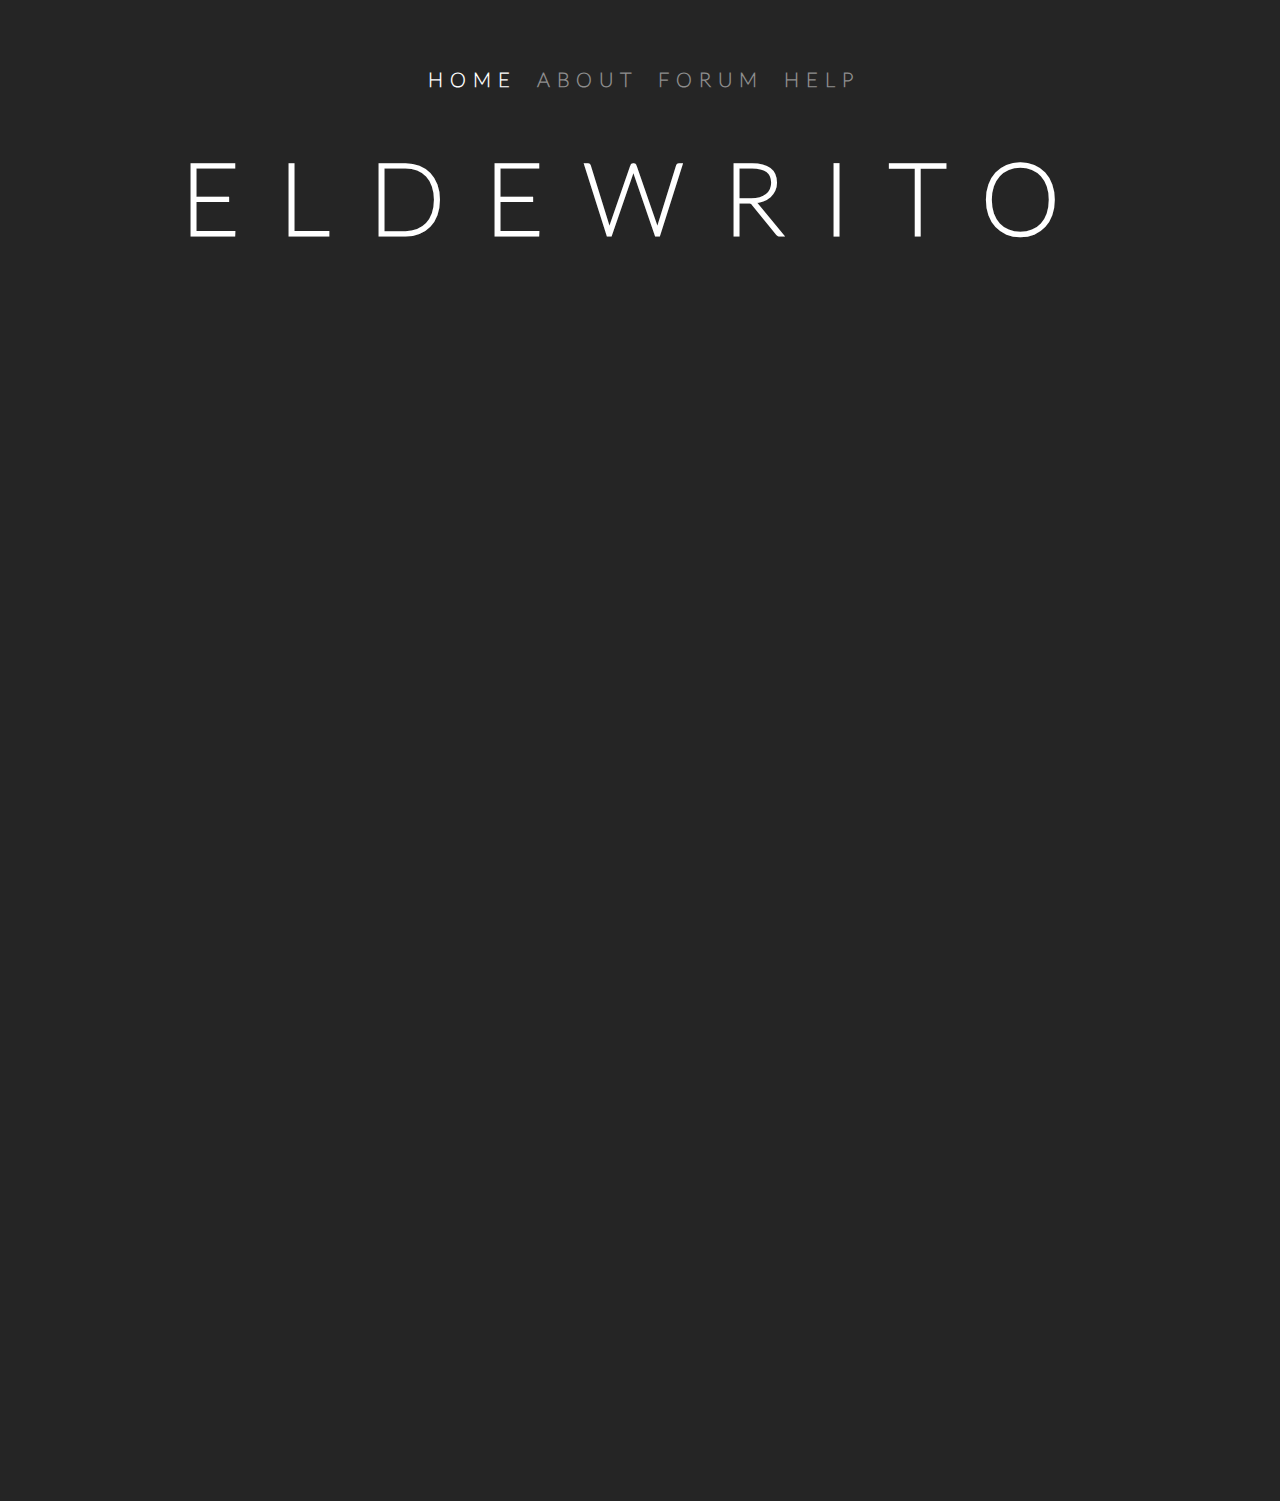
<file: index.html>
﻿<!DOCTYPE html>
<html class=" js flexbox flexboxlegacy rgba multiplebgs backgroundsize borderradius boxshadow textshadow opacity cssgradients csstransforms csstransforms3d csstransitions generatedcontent svg inlinesvg"
      dir="ltr" lang="en-US" style=""><!--<![endif]-->
<head>
    <meta http-equiv="Content-Type" content="text/html; charset=UTF-8">
    <meta charset="utf-8">
    <!--[if IE]>
    <meta http-equiv="X-UA-Compatible" content="IE=edge"> <![endif]-->
    <title>ElDewrito</title>
    <!-- Set the viewport width to device width for mobile -->
    <meta name="viewport" content="width=device-width, initial-scale=1, maximum-scale=1">
    <meta name="author" content="FishPhd">
    <link href="./stylesheets/reset.css" rel="stylesheet" type="text/css" media="screen">
    <link href="./stylesheets/styles.css" rel="stylesheet" type="text/css" media="screen">
    <link href="./stylesheets/flexslider.css" rel="stylesheet" type="text/css" media="screen">
    <link href="./stylesheets/jquery.fancybox.css" rel="stylesheet" type="text/css" media="screen">
    <!--[if gt IE 8]><!-->
    <link href="./stylesheets/retina-responsive.css" rel="stylesheet" type="text/css" media="screen">
    <link rel="shortcut icon" type="image/ico" href="images/favicon.ico"/>
</head>
<body>
<!-- Preloader -->
<div id="preloader">
    <div class="canvas-holder">
        <canvas id="preloaderCanvas"></canvas>
    </div>
    <div id="status">
        <div class="parent">
            <div class="child">
                <p class="small">loading</p>
            </div>
        </div>
    </div>
</div>
<div id="wrap">
    <header class="clearfix" style="padding-bottom: 0px; padding-top: 40px;">
        <div class="container">
            <!--
          <div class="logo-wrapper">
            <h1 id="logo"><a href="index.html">ElDewrito</a></h1>
            <div class="tagline"><span> <br>
              model.</span></div>
          </div>
            -->
            <div id="menu-button">
                <div class="centralizer">
                    <div class="cursor"><span class="hide">Menu</span>

                        <div id="nav-button"><span class="nav-bar"></span> <span class="nav-bar"></span> <span
                                class="nav-bar"></span></div>
                        <div id="menu-close-button">x</div>
                    </div>
                </div>
            </div>
            <!-- start main nav
			<div id="mobileMode">
            <nav id="main-nav">
                <ul id="options" class="option-set clearfix" data-option-key="filter">
                    <li><a href="#home">Home</a></li>
                    <li><a href="#about" >About</a></li>
                    <li><a href="#server">Server Browser</a></li>
                    <li><a href="#help">Help</a></li>
                </ul>
            </nav>
			</div>
            -->
            <div id="desktopMode">
                <nav id="main-nav">
                    <ul id="options" class="option-set clearfix" data-option-key="filter">
                        <li><a href="#home">Home</a></li>
                        <li><a href="#about">About</a></li>
                        <li><a href="https://halo.cafe/">Forum</a></li>
                        <!--<li><a href="#server">Server Browser</a></li>-->
                        <li><a href="#help">Help</a></li>
                    </ul>
                </nav>
            </div>
            <!-- end main nav -->

        </div>
    </header>
    <!-- end header -->
    <div class="content-wrapper">
        <div id="content">
            <div class="container clearfix">
                <div id="container" class="clearfix" style="position: relative; height: auto;text-align: center;">
                    <div class="element clearfix col3-3 server" style="">
                        <div id="players-online" class="center">Loading</div>
                        <!--<button id="refresh">Refresh</button>-->
                    </div>
                    <!--
                <table id="serverlist" class="element clearfix col3-3 server">
                        <thead>
                            <tr>
                                <th style="width:10px;padding-right:0px">🔒</th>
                                <th style="width:auto; min-width: 250px; padding-left:0px">Server Name</th>
                                <th style="width:150px;">GameType</th>
                                <th style="width:100px;">Map</th>
                                <th style="width:30px;">Players</th>
                                <th style="width:100px;">Status</th>
                                <th style="width:150px;">Location</th>
                                <th style="width:30px;">Team</th>
                                <th style="width:75px;">Score</th>

                            </tr>
                        </thead>
                        <tbody></tbody>
                    </table>
                -->
                    <div class="element clearfix col3-3">
                        <svg style="margin-left: 0; width: 100%; height: 100%; margin-top: -15%; margin-bottom: -15vh;">
                            <rect id="homeDividerLine-1" width="0%" height="1px" x="50%" fill="#FFFFFF"
                                  stroke="rgba(80, 80, 80, 1) " stroke-width="0px "/>
                        </svg>
                    </div>

                    <div id="desktopMode" class="element clearfix col3-3 home">
                        <h2 style="color: #FFFFFF; text-align: center; font-size: 5em; line-height: normal; letter-spacing: 0.4em;">
                            eldewrito
                        </h2>
                    </div>
                    <div id="mobileMode" class="element clearfix col3-3 home about">
                        <h2 style="color: #FFFFFF; text-align: center; font-size: 2em; letter-spacing: 0em; line-height: normal;">
                            eldewrito
                        </h2>
                    </div>
                    <div id="form-1">
                        <div class="element clearfix col3-3 home" style="text-align: center; margin-top: 30px;">
                            <p style="font-size: 2em;color: #FFFFFF;">Download</p>
                            <span>
                                <a href="https://www.reddit.com/r/HaloOnline/comments/4h2dvw/0510_minor_update/" class="btn"
                                   style="padding-bottom: 15px; padding-left: 53.5px; padding-right: 53.5px; font-size: 1em;">
                                    0.5.1.1 </a>
                            </span>
                        </div>
                        <div class="element clearfix col3-3 home" style="text-align: center;">
                            <a href="http://reddit.com/r/HaloOnline/">
                                <img id="share-buttons" src="images/reddit.png" alt="Reddit"/>
                            </a>
                            <a href="https://github.com/ElDewrito/">
                                <img id="share-buttons" src="images/github.png" alt="Github"/>
                            </a>
                        </div>
                    </div>

                    <div id="desktopMode" class="element clearfix col3-3 help">
                        <h2 style="font-size: 3em; height: 5vw; font-family: lato; margin-top: 50px;">Contact</h2>

                        <p style="font-size: 1em; margin-bottom: 2%; color: #FFFFFF;">
                            Eldorito Developers: <a href="https://github.com/ElDewrito/ElDorito/graphs/contributors" style="color:#33b5e5;">Github</a>
                            </br>
                            IRC: <a href="http://irc.lc/snoonet/eldorito/" style="color:#33b5e5;">#ElDorito</a>
                        </p>

                        <h2 style="font-size: 3em;font-family: lato; height: 5vw; margin-top: 5%;">Bugs</h2>

                        <p style="font-size: 1em; margin-bottom: 2%; color: #FFFFFF;">
                            Report all bugs <a href="https://github.com/ElDewrito/ElDorito/issues"
                                               style="color:#33b5e5;">here</a>
                        </p>
                    </div>

                    <div class="element clearfix col3-3 about" style="text-align: left; margin-left: 50px;">
                        <h2 style="font-size: 3em; font-family: lato; height: 5vw; margin-top: 50px;">About</h2>

                        <p style="font-size: 1em; margin-bottom: 15px; color: #FFFFFF;">
                            Eldewrito is a modification for the game Halo: Online allowing players to enjoy a more
                            classic Halo experience with features like forge, custom games, and private servers.
                        </p>

                        <h2 style="font-size: 3em; font-family: lato; height: 5vw; margin-top: 50px;">FAQ</h2>

                        <p style="font-size: 1.5em; font-weight: bold; color: #33b5e5;">
                            Q: How do I get ElDewrito?
                        </p>

                        <p style="font-size: 1em; margin-bottom: 15px; color: #FFFFFF;">
                            1. Download <a href="https://mega.nz/#!M4VkzCJb!Y2JwWIrAPm8yHVyxWImU4asq23uQoY7GWFFWLHWEg3o" style="color:#33b5e5;">ElDewrito</a>
                            </br>
                            2. Extract the zip to your prefered directory
                            </br>
                            3. Run ElDewritoupdater.exe
                            </br>
                            4. Hit play or update game
                        </p>

                        <p style="font-size: 1.5em; font-weight: bold; color: #33b5e5;">
                            Q: How can I help?
                        </p>

                        <p style="font-size: 1em; margin-bottom: 15px; color: #FFFFFF;">
                            Make a pull request on our projects <a style="color:#33b5e5;"
                                                                   href="https://github.com/ElDewrito">Github</a>.
                            </br>
                            Or hop on the <a style="color:#33b5e5;" href="http://irc.lc/snoonet/eldorito/">IRC</a> and
                            ask how you can help.
                        </p>

                        <p style="font-size: 1.5em; font-weight: bold; color: #33b5e5;">
                            Q: What are the system requirements of Halo Online?
                        </p>

                        <p style="font-size: 1em; margin-bottom: 15px; color: #FFFFFF;">
                            OS: Windows 7 or higher</br>
                            Processor: Intel Core 2 Duo E6600 (or AMD equivalent)</br>
                            Memory: 4 GB RAM</br>
                            Graphics: Nvidia GeForce 9600GT (or AMD equivalent)</br>
                            Storage: 4 GB hard disk space</br>
                            Internet: Broadband</br>
                        </p>

                    </div>


                    <div class="element clearfix col3-3 home about help" style="padding-bottom: 100px;">
                        <svg style="margin: auto; width: 100%; height: 2px;">
                            <rect id="homeDividerLine-2" width="0%" height="2px" x="50%" fill="#FFFFFF"
                                  stroke="rgba(80, 80, 80, 1) " stroke-width="0px "/>
                        </svg>
                    </div>
                </div>
            </div>
        </div>
        <!-- end #container -->
    </div>
    <!-- end .container -->
</div>
<!-- end content -->
</div>
<!-- end content-wrapper -->
</div>
<!-- end wrap -->
<script src="./js/jquery-2.1.3.min.js"></script>
<script src="./js/velocity.min.js" type="text/javascript"></script>
<script src="./js/jquery-easing-1.3.js" type="text/javascript"></script>
<script src="./js/retina.min.js" type="text/javascript"></script>
<script src="./js/jquery.touchSwipe.min.js" type="text/javascript"></script>
<script src="./js/jquery.isotope2.min.js" type="text/javascript"></script>
<script src="./js/jquery.ba-bbq.min.js" type="text/javascript"></script>
<script src="./js/jquery.isotope.load.js" type="text/javascript"></script>
<script src="./js/SmoothScroll.js" type="text/javascript"></script>
<script src="./js/preloader.js" type="text/javascript"></script>
<script src="./js/jquery.fancybox.pack.js" type="text/javascript"></script>
<script src="./js/image-hover.js" type="text/javascript"></script>
<script src="./js/jquery.hoverIntent.minified.js" type="text/javascript"></script>
<script defer="" src="./js/jquery.flexslider-min.js"></script>
<script src="./js/jquery.form.js" type="text/javascript"></script>
<script src="./js/responsive-nav.js" type="text/javascript"></script>
<script src="./js/pageTimings.js" type="text/javascript"></script>
<script src='./js/jquery.ui.core.min.js'></script>
<!--
<script src='./js/jquery.fancybox-1.3.4.pack.js'></script>
<script src='./js/masterserver.js'></script>
-->
</body>
</html>
</file>
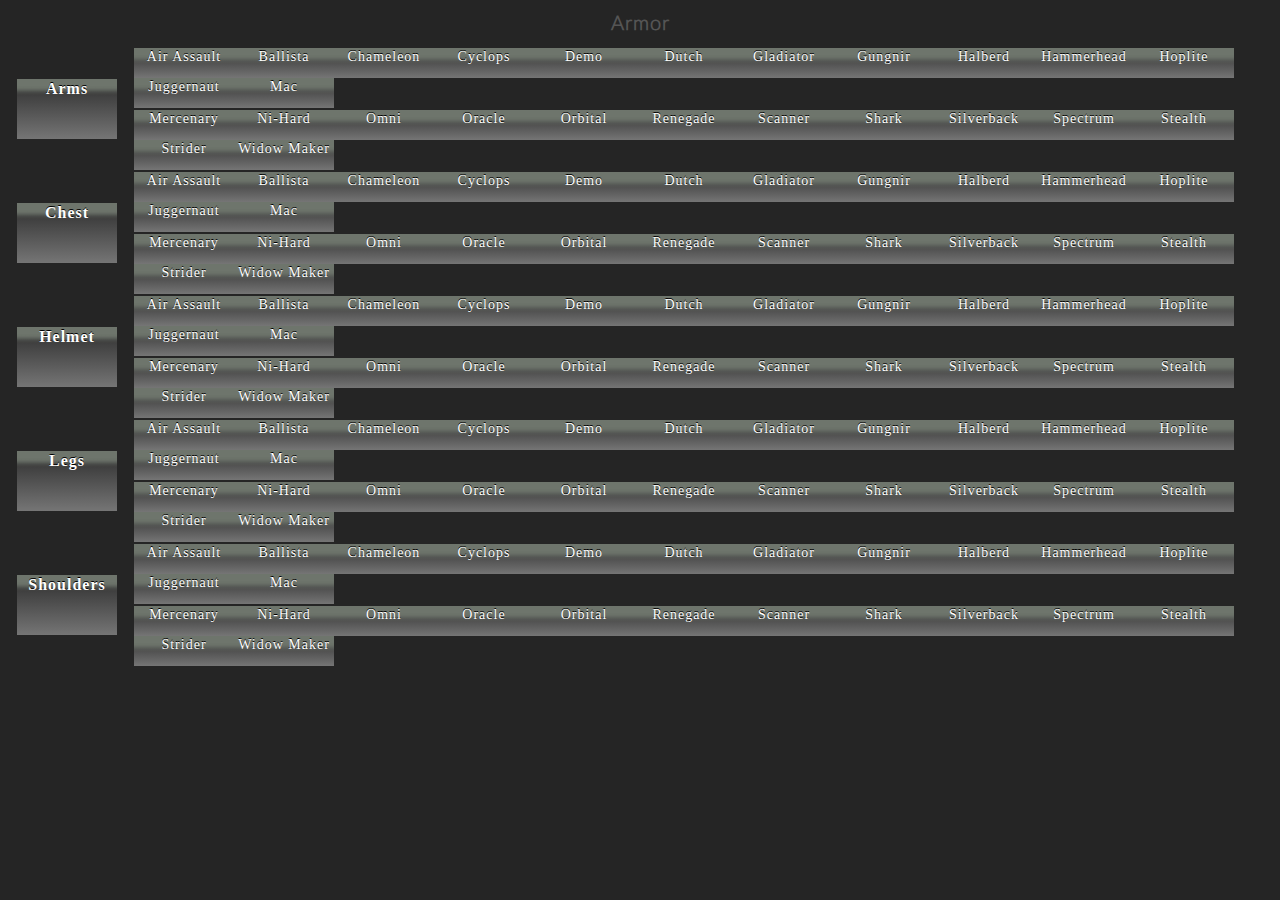
<file: Player/index.html>
<!DOCTYPE html>
<html>
    <head>
        <meta charset="utf-8">
        <title>Spartan Customizer</title>
        <!-- Includes -->
        <meta name="viewport" content="width=device-width, initial-scale=1">

        <!--
        <script src="https://ajax.googleapis.com/ajax/libs/jquery/1.11.3/jquery.min.js"></script>
        <script src="http://jscolor.com/release/2.0/jscolor-2.0.4/jscolor.js"></script>
        -->
        <script src="../js/jquery-2.1.3.min.js"></script>
        <script src="./js/raphael.js"></script>

        <!-- Eldorito Stuff -->
        <link rel="stylesheet" href="css/styleSheet.css">
        <link rel="stylesheet" href="../stylesheets/styles.css">
        <script src="./js/dewRcon.js"></script>
        <script src="./js/newContent.js"></script>
    </head>
    <body onload="fillTable()">
        <table id="table"></table>
        <div id="Colors"></div>
    </body>
</html>
</file>
<file: stylesheets/styles.css>
@charset "utf-8";
/* CSS Document */
/*------------------------------------------------------------------
[Table of contents]
0. Fonts
1. Clearfix
2. Preloader
3. Typography
4. Headings
5. Main Nav
6. Main Content
7. Column Grid
8. Content Elements
9. Icons
10. Image Hover
11. Blog
12. Footer
13. Lists
14. Preloader Animate Website
-------------------------------------------------------------------*/


/* =0. Fonts
--------------------------------------------------------------------------------------------------------*/
@font-face {
	font-family: firakatiFont;
    src: url('fonts/Lato-Thin.woff');
}
@font-face {
	font-family: lato;
    src: url('fonts/Lato-Light.woff');
}
@font-face {
	font-family: lato-thin;
    src: url('fonts/Lato-Thin.woff');
}

/*
@media screen and (-webkit-min-device-pixel-ratio:0) {
  @font-face {
    font-family: 'font';
    src: url();
  }
}

*/
/* End Fonts
--------------------------------------------------------------------------------------------------------*/

/* -1. Contact

/* Form style */
input, textarea, select { font-size: 14px; font-family: "Lora", Georgia, "Times New Roman", Times, serif; color:#555; border:0; -webkit-transition: all 0.2s ease 0s; transition: all 0.2s ease 0s; float:none; display:block; margin:0px; -webkit-appearance: none; background:none }
textarea { resize: none; }
#message { margin: 0; padding: 0px; z-index:200; height:auto; }
.error_message, #success_page { display: block; height:auto; color:#d31800; font-style:normal; font-family: 'Open Sans', 'Helvetica Neue', Arial, Helvetica, sans-serif; font-size: 12px; padding: 26px 60px 0px 0px; line-height:1.5 }
#success_page { color:#2b2b2b !important; padding:18px 20px 0 0px }
.loader { display:none; }
/* Form Element Styling */

.form-part { padding: 0; margin-top:-21px; }
.form-part > textarea, .form-part > .select, .form-part > input:not([type="submit"]):not([type="image"]):not([type="button"]):not([type="checkbox"]):not([type="radio"]) {
 display: block;
 width: 100%;
 padding: 24px 0px 23px 0;
 border-bottom:1px dotted #555;
 text-align: left;
 font-style: normal;
}
/*.lt-ie9 .form-part textarea, .lt-ie9 .form-part select, .lt-ie9 .form-part input { display: block; width: 100%; padding: 25px 29px; font-size: 17px;  border-bottom:1px solid #d8d8d8; text-align: left; font-style: normal; }*/
.form-part > textarea { height: 110px; resize: none; }
.form-part > .input-wrapper { position: relative;  }
.form-part .send-btn { border: none 0px transparent; background: url(../images/bg-mail.png) no-repeat scroll top right transparent; background-size:48px 48px; padding: 19px 55px 16px 4px; height: 48px; font-family: 'Open Sans', 'Helvetica Neue', Arial, Helvetica, sans-serif; font-size: 15px; display: block; width: auto; float: right; margin: 17px 25px 0px 0px; cursor: pointer; line-height:12px; font-style:italic; }


/* =1. Clearfix
--------------------------------------------------------------------------------------------------------*/
.clear { clear: both; }
.clearfix:after { content: "."; display:block; height:0; clear:both; visibility:hidden; }/* ----- clear fix for floats ----- */
.clearfix { display:inline-block; }
* html .clearfix { height:1%; }/* hides clearfix from IE-mac */
.clearfix { display:block; }/* end hide from IE-mac */
.alignleft { float:left; }
.alignright { float:right !important; }
.aligncenter { margin:auto; display:block; }
.alignnone { clear:both; font-size:0; line-height:0; margin:0; padding:0; border:0; height:0; width:0; }
.centered { text-align:center; }
.hidden { display: none; visibility: hidden; }
/* Preventing font-rendering switches during CSS transitions inside Flexslider for Safari and Chrome under MacOSX */
*, *:before, *:after { -webkit-font-smoothing: antialiased; }
.flexslider { -webkit-transform: translateZ(0px); }
/* End Clearfix
--------------------------------------------------------------------------------------------------------*/


/* =2. Preloader
--------------------------------------------------------------------------------------------------------*/
#preloader { position:fixed; top:0; left:0; right:0; bottom:0; background:#252525; border-color: white; z-index:9999; }
body.light #preloader {background:#f2f2f2 }
#status { z-index:28; position:absolute; top:50%; height:220px; width:100%; margin-top:-115px; }
/* horizontal centering */
.parent { width:230px; margin:0px auto; position:relative; height:220px; z-index:11 }
.child { text-align:center; }
/* vertical centering */
.parent { display: table }
.child { display: table-cell; vertical-align: middle; padding:0; }
.child span { text-transform:uppercase; }
/* End Preloader
--------------------------------------------------------------------------------------------------------*/


/* =3. Typography
--------------------------------------------------------------------------------------------------------*/
@media screen and ( max-width: 960px ) {
  #desktopMode {
	  display: none;
  }
  #mobileMode{
	display: block;
	  }
}

@media screen and ( min-width: 400px ) {
  #desktopMode {
    display: block;
  }
  #mobileMode{
	display: none;
	  }
}

html { overflow: -moz-scrollbars-vertical; overflow-y: scroll; -webkit-text-size-adjust: 100%; -webkit-font-smoothing:antialiased; }
/*body { font-size: 20px; font-family: "Lora", Georgia, "Times New Roman", Times, serif; color:#555; background:#F5FFFF; height:100% } Original Parameters*/
body { font-size: 20px; font-family: firakatiFont, Times, serif; font-weight: bolder; letter-spacing: 1px; color:#555; background:#252525; height:100% }
body.light {background:#252525 }
strong { font-weight:600; }
em { font-size:17px; }
a, a > * { -webkit-transition: all 0.2s ease 0s; -moz-transition: all 0.2s ease 0s; -o-transition: all 0.2s ease 0s; transition: all 0.2s ease 0s; }
*, *:after, *:before { -webkit-box-sizing: border-box; -moz-box-sizing: border-box; box-sizing: border-box; padding: 0; margin: 0; }
p { line-height:1.6; padding:0px 0px 14px 0px; }
blockquote p { line-height:28px; padding:0; }
.hentry blockquote { padding:0 0 0 28px; margin:11px 0 20px 0; background:none; border-left:2px solid #555 }
.hentry blockquote p { max-width:none; padding:0; font-style:italic; font-family:Georgia, "Times New Roman", Times, serif; line-height:1.5 }
a { text-decoration:none; color:#555; }
p a { color:#a5a5a5; text-decoration:none; }
p a:hover, a.active { color:#555; }
p.small { font-size:11px; letter-spacing:1px; text-transform:uppercase; font-weight:600; font-family:'Open Sans', 'Helvetica Neue', Arial, Helvetica, sans-serif; color:#555; padding:2px 0 4px 0; }
a p.small { font-style:normal !important }
p.small a { text-decoration:none }
.bottom p, a p { font-size:13px; font-style:italic; color:#a5a5a5; -webkit-transition: all 0.2s ease 0s; -moz-transition: all 0.2s ease 0s; -o-transition: all 0.2s ease 0s; transition: all 0.2s ease 0s; }
a:hover .bottom p { color:#555; -webkit-transition: all 0.2s ease 0s; -moz-transition: all 0.2s ease 0s; -o-transition: all 0.2s ease 0s; transition: all 0.2s ease 0s; }
code { font-size:13px; font-family:"Courier New", Courier, monospace; font-style:normal; line-height:1.5; }
pre { padding:0 30px 25px 30px; border:1px dotted #d8d8d8; margin-top:10px; margin-bottom:20px; display:inline-block }
em { font-style:italic; font-family:'Open Sans', 'Helvetica Neue', Arial, Helvetica, sans-serif, 'ff'; }
span.arrow { font:13px 'Open Sans', 'Helvetica Neue', Arial, Helvetica, sans-serif, 'ff'; }
/* End Typography
--------------------------------------------------------------------------------------------------------*/


/* =4. Headings
--------------------------------------------------------------------------------------------------------*/
h1#logo { display:block; position:relative; float:left; height:82px; display:table; line-height:1 }
h1#logo a { display:block; background:url(../images/bg-logo.png) center no-repeat; background-size:117px 40px; width:117px; /*try to keep it below 40px*/ height:40px; text-indent:-9999px; vertical-align:middle; display:table-cell }
body.light h1#logo a { background:url(../images/bg-logo-light.png) center no-repeat; background-size:117px 40px; }
.tagline { float:left; font-family:"Open Sans", Arial, Helvetica, sans-serif; font-size:12px; font-weight:400; padding:0 0 0 16px; margin:0px auto; position:relative; display:table; height:82px; margin-top:-1px; line-height:1.3; color:#a5a5a5; font-style:italic }
.tagline span { vertical-align:middle; display:table-cell }
h2, h3, h4, h5 { line-height:1.5; color:#FFFFFF; display:block; position:relative; margin-top:14px; font-family:'Oswald', Georgia, "Times New Roman", Times, firakatiFont, serif; text-transform:uppercase; letter-spacing:2px; font-weight:400; }
h1 { font-family:"Open Sans", Arial, Helvetica, sans-serif; font-size: 50px; line-height: 62px; color: #aaaacc; font-weight: 700; }
h2 {font-family: firakatiFont; font-size:24px; line-height:33px; font-weight: 900}
.white h2 { border-bottom:1px solid #555; padding-bottom:27px; margin-bottom:26px; }
.white.col3-3 h2 { padding-bottom:27px; margin-bottom:26px; }
/*.white.half h2 { border:0 }*/
h3 { font-size:12px; text-transform:none; letter-spacing:1px; font-weight: 900}
h4 { font-size:16px; text-transform:none; letter-spacing:1px; }
h5 { font-size:12px; }

/* End Headings
--------------------------------------------------------------------------------------------------------*/


/* =5. Main Nav
--------------------------------------------------------------------------------------------------------*/
#menu-button { float:right; font-size:14px; letter-spacing:1px; font-family:"Open Sans", Arial, Helvetica, sans-serif; text-transform:uppercase; display:table; height:82px; position: relative; -webkit-tap-highlight-color: rgba(0, 0, 0, 0); color:#a5a5a5 }
#menu-button .centralizer { display: table-cell; vertical-align: middle; }
#menu-button .centralizer .cursor { display:block; height:auto; cursor:pointer; }
#nav-button { display:inline-block; width:16px; margin:0; margin-left:5px; -webkit-tap-highlight-color: rgba(0, 0, 0, 0); vertical-align:middle }
.nav-bar { background-color:#a5a5a5; border-radius:1px; display:block; width:16px; height:2p; margin:0px auto 2px; }
#menu-close-button { cursor: pointer; padding-left: 5px; text-align: center; display:inline-block; vertical-align: middle; font-size: 26px; color: #8E8E8E; -webkit-tap-highlight-color: rgba(0, 0, 0, 0); }
.toggle-inline { display:inline-block !important }
#main-nav { position: relative; -webkit-tap-highlight-color: rgba(0, 0, 0, 0); background-color: transparent; padding: 0; position: relative; width: auto; z-index: 2000; height:82px; display:table; margin: auto; }
#main-nav ul { padding: 0 2px 0 10px; display:table-cell; vertical-align:middle; }
#main-nav a {color: #8E8E8E; font-size: 20px; font-family: firakatiFont; letter-spacing: 7px; text-align: center;}
#main-nav a.dead-link { color:#8E8E8E !important; cursor:default }
#main-nav > ul a { text-transform: uppercase; }
#main-nav li a:hover, #options li a.selected { color: #FFFFFF; }
body.light #main-nav li a:hover, body.light #options li a.selected {color:#2b2b2b }
#main-nav > ul > li { float: left; padding: 7px 0 17px 0px; margin:0 10px; position: relative; margin-top:5px; }
#main-nav .social-links { padding: 0; display:table-cell; vertical-align:middle; }
.blog-author-description .social-list { margin-top:13px; margin-left:-3px; }
.social-list li { float: left; margin-right: 2px; padding: 0 2px; }
#main-nav .social-list li a:hover, #main-nav .social-list li a:focus, #main-nav .social-list li a:active { color: #fff; }
.social-list > li > a:before, .social-list > li > span:before { content: ""; font-family: fontello; font-size: 15px; }
.social-list li a:before { padding:3px; font-weight:400 !important }
.social-list > li > a.facebook:before { content: '\e800'; }
.social-list > li > a.dribbble:before { content: '\e801'; }
.social-list > li > a.behance:before { content: '\e802'; }
.social-list > li > a.git:before { content: '\e803'; }
.social-list > li > a.gplus:before { content: '\e804'; }
.social-list > li > a.xing:before { content: '\e805'; }
.social-list > li > a.instagram:before { content: '\e806'; }
.social-list > li > a.twitter:before { content: '\e807'; }
.social-list > li > a.youtube:before, .social-list > li > span.youtube:before { content: '\e808'; }
.social-list > li > a.slack:before { content: '\e809'; }
.social-list > li > a.pinterest:before { content: '\e80a'; }
.social-list > li > a.tumblr:before { content: '\e80b'; }
.social-list > li > a.soundcloud:before, .social-list > li > span.soundcloud:before { content: '\e80c'; }
.social-list > li > a.skype:before { content: '\e80d'; }
.social-list > li > a.linkedin:before { content: '\e80e'; }
.social-list > li > a.vimeo:before, .social-list > li > span.vimeo:before { content: '\e80f'; }
.social-list > li > a.flickr:before { content: '\e810'; }
.social-list > li > a.email:before { content: '\e811'; }
.social-list > li > a.replies:before, .social-list > li > span.replies:before { content: '\e819'; }
/* End Main Nav
--------------------------------------------------------------------------------------------------------*/


/* =6. Main Content
--------------------------------------------------------------------------------------------------------*/
header { position:relative; z-index:57; width:100%; min-height:130px; padding:23px 0px; }
#content { width:100%; position:relative; z-index:56; height:auto; }
.container { padding:0px; width:1140px; position:relative; margin:0 auto; }
/* =End Main Content
--------------------------------------------------------------------------------------------------------*/


/* =7. Column Grid
--------------------------------------------------------------------------------------------------------*/
.col3-3 { width:1140px; height:auto; margin:0px; float:left; position:relative }
.col1-3 { width:380px; height:auto; margin:0px; float:left; position:relative }
.col2-3 { width:760px; height:auto; margin:0px; float:left; position:relative }
.col1-3, .col2-3 { height:506px; }
.col1-3.half, .col2-3.half, .col3-3.half { height:253px; }
.col2-3.auto, .col1-3.auto, .col3-3.auto { height:auto; }
.element .col1-3, .element .col2-3 { margin:0 }
.white { background:#fff; padding: 63px 70px 49px; }
.white.col3-3 { padding:78px 85px 64px; }
.white-bottom { position:absolute; bottom:0; width:100%; background:#fff }
.white-top { position:absolute; top:0; width:100%; background:#fff }
.white-right { position:absolute; right:0; background:#fff; display:block }
.white-left { position:absolute; left:0; background:#fff; display:block }
.col2-3 .white-bottom { position:relative; }
.white-left, .white-bottom, .white-right, .white-top { z-index:99; min-height:317px; }
.white-left.half, .white-bottom.half, .white-right.half, .white-top.half { min-height:253px }
.white-left:after { background:#fff; right:-10px; top:0; content:""; height:24px; position:absolute; -webkit-transform:rotate(45deg); -moz-transform:rotate(45deg); -ms-transform:rotate(45deg); -o-transform:rotate(45deg); width:24px; margin-top:72px; }
.white-right:after { background:#fff; left:-10px; top:0; content:""; height:24px; position:absolute; -webkit-transform:rotate(45deg); -moz-transform:rotate(45deg); -ms-transform:rotate(45deg); -o-transform:rotate(45deg); width:24px; margin-top:72px; }
.white-bottom:after { background:#fff; top:-10px; content:""; left:0; height:24px; position:absolute; -webkit-transform:rotate(45deg); -moz-transform:rotate(45deg); -ms-transform:rotate(45deg); -o-transform:rotate(45deg); width:24px; margin-left:73px; }
.white-top:after { background:#fff; bottom:-10px; content:""; left:0; height:24px; position:absolute; -webkit-transform:rotate(45deg); -moz-transform:rotate(45deg); -ms-transform:rotate(45deg); -o-transform:rotate(45deg); width:24px; margin-left:73px; }
.col3-3.white-bottom:after { margin-left:88px; }
.info-box { position:relative; z-index:1000; }
.bottom { position:absolute; bottom:50px; left:70px; }
.auto .bottom { position:relative; bottom:auto; left:auto; }
.images.bottom { position:absolute; bottom:0; left:0; }
.overflow, .element { overflow:hidden; }
.element.white { overflow:visible !important }
.break { position:relative; display:block; height:70px; }
.small-break { position:relative; display:block; height:30px; }
/* =End Column Grid
--------------------------------------------------------------------------------------------------------*/


/* =8. Share Box
--------------------------------------------------------------------------------------------------------*/
.share-box { display:block; position:absolute; right:70px; height:auto; top:70px; background:#fff; z-index:110; cursor:pointer; pointer-events:none; }
.share-box.second { right:100px; }
.share-box div { width:50px; height:auto; background:#fff; display:block; z-index:110; padding:13px 0 0px 0; position:relative }
.share-box .social-list > li { float: none; margin:0 0 15px 0; text-align:center; }
.share-box .social-list li a, .share-box .social-list li span { color:#2b2b2b; padding:2px 5px; }
.share-box .social-list > li > a:before, .share-box .social-list > li > span:before { font-size: 17px; }
.share-box .social-list li a:hover { color:#2b2b2b }
.share-box:after { background-color: transparent; border-color: #444 #444 transparent #444; border-image: none; border-style: solid; border-width: 25px; left: 0; content: ""; position: absolute; bottom: -25px; z-index: 9; }
.share-box:after { border-color: #fff; }
.share-box:after { border-bottom-color: transparent; }
/* =End Content Elements
--------------------------------------------------------------------------------------------------------*/


/* =9. Icons
--------------------------------------------------------------------------------------------------------*/
.icons { position:relative; height:48px; width:48px; float:left; margin-bottom:6px; }
.centered .icons { float:none; display:inline-block; }
.map { background:url(../images/icons/bg-map.png) no-repeat center left; background-size:48px 48px; }
.winner { background:url(../images/icons/bg-winner.png) no-repeat center; background-size:48px 48px; }
.time { background:url(../images/icons/bg-time.png) no-repeat center; background-size:48px 48px; }
.pig { background:url(../images/icons/bg-pig.png) no-repeat center; background-size:48px 48px; }
.adjust { background:url(../images/icons/bg-adjust.png) no-repeat center; background-size:48px 48px; }
.team { background:url(../images/icons/bg-team.png) no-repeat center; background-size:48px 48px; }
.works { background:url(../images/icons/bg-works.png) no-repeat center; background-size:48px 48px; }
.chat { background:url(../images/icons/bg-chat.png) no-repeat center; background-size:48px 48px; }
.notes { background:url(../images/icons/bg-notes.png) no-repeat center; background-size:48px 48px; }
.camera { background:url(../images/icons/bg-camera.png) no-repeat center; background-size:48px 48px; }
.illustration { background:url(../images/icons/bg-illustration.png) no-repeat center; background-size:48px 48px; }
.social { background:url(../images/icons/bg-social.png) no-repeat center; background-size:48px 48px; }
.vector { background:url(../images/icons/bg-vector.png) no-repeat center; background-size:48px 48px; }
.commerce { background:url(../images/icons/bg-commerce.png) no-repeat center; background-size:48px 48px; }
.search { background:url(../images/icons/bg-search.png) no-repeat center; background-size:48px 48px; }
.like { background:url(../images/icons/bg-like.png) center no-repeat; background-size:48px 48px; }
.share { background:url(../images/icons/bg-share.png) center no-repeat; background-size:48px 48px; }
.document { background:url(../images/icons/bg-document.png) center no-repeat; background-size:48px 48px; }
.apple { background:url(../images/icons/bg-apple.png) center no-repeat; background-size:48px 48px; }
.balance { background:url(../images/icons/bg-balance.png) center no-repeat; background-size:48px 48px; }
.beaker { background:url(../images/icons/bg-beaker.png) center no-repeat; background-size:48px 48px; }
.beer { background:url(../images/icons/bg-beer.png) center no-repeat; background-size:48px 48px; }
.books { background:url(../images/icons/bg-books.png) center no-repeat; background-size:48px 48px; }
.box { background:url(../images/icons/bg-box.png) center no-repeat; background-size:48px 48px; }
.cake { background:url(../images/icons/bg-cake.png) center no-repeat; background-size:48px 48px; }
.calculator { background:url(../images/icons/bg-calculator.png) center no-repeat; background-size:48px 48px; }
.cd { background:url(../images/icons/bg-cd.png) center no-repeat; background-size:48px 48px; }
.champagne { background:url(../images/icons/bg-champagne.png) center no-repeat; background-size:48px 48px; }
.chart { background:url(../images/icons/bg-chart.png) center no-repeat; background-size:48px 48px; }
.cheese { background:url(../images/icons/bg-cheese.png) center no-repeat; background-size:48px 48px; }
.court { background:url(../images/icons/bg-court.png) center no-repeat; background-size:48px 48px; }
.delivery { background:url(../images/icons/bg-delivery.png) center no-repeat; background-size:48px 48px; }
.dvd { background:url(../images/icons/bg-dvd.png) center no-repeat; background-size:48px 48px; }
.eco { background:url(../images/icons/bg-eco.png) center no-repeat; background-size:48px 48px; }
.film { background:url(../images/icons/bg-film.png) center no-repeat; background-size:48px 48px; }
.grape { background:url(../images/icons/bg-grape.png) center no-repeat; background-size:48px 48px; }
.hot { background:url(../images/icons/bg-hot.png) center no-repeat; background-size:48px 48px; }
.house { background:url(../images/icons/bg-house.png) center no-repeat; background-size:48px 48px; }
.icecream { background:url(../images/icons/bg-icecream.png) center no-repeat; background-size:48px 48px; }
.joystick { background:url(../images/icons/bg-joystick.png) center no-repeat; background-size:48px 48px; }
.keynote { background:url(../images/icons/bg-keynote.png) center no-repeat; background-size:48px 48px; }
.link { background:url(../images/icons/bg-link.png) center no-repeat; background-size:48px 48px; }
.magic { background:url(../images/icons/bg-magic.png) center no-repeat; background-size:48px 48px; }
.mail { background:url(../images/icons/bg-mail.png) center no-repeat; background-size:48px 48px; }
.microphone { background:url(../images/icons/bg-microphone.png) center no-repeat; background-size:48px 48px; }
.network { background:url(../images/icons/bg-network.png) center no-repeat; background-size:48px 48px; }
.palette { background:url(../images/icons/bg-palette.png) center no-repeat; background-size:48px 48px; }
.plaster { background:url(../images/icons/bg-plaster.png) center no-repeat; background-size:48px 48px; }
.player { background:url(../images/icons/bg-player.png) center no-repeat; background-size:48px 48px; }
.polaroid { background:url(../images/icons/bg-polaroid.png) center no-repeat; background-size:48px 48px; }
.printer { background:url(../images/icons/bg-printer.png) center no-repeat; background-size:48px 48px; }
.pulse { background:url(../images/icons/bg-pulse.png) center no-repeat; background-size:48px 48px; }
.quote { background:url(../images/icons/bg-quote.png) center no-repeat; background-size:48px 48px; }
.radio { background:url(../images/icons/bg-radio.png) center no-repeat; background-size:48px 48px; }
.recorder { background:url(../images/icons/bg-recorder.png) center no-repeat; background-size:48px 48px; }
.scissors { background:url(../images/icons/bg-scissors.png) center no-repeat; background-size:48px 48px; }
.select { background:url(../images/icons/bg-select.png) center no-repeat; background-size:48px 48px; }
.serving { background:url(../images/icons/bg-serving.png) center no-repeat; background-size:48px 48px; }
.share { background:url(../images/icons/bg-share.png) center no-repeat; background-size:48px 48px; }
.shop { background:url(../images/icons/bg-shop.png) center no-repeat; background-size:48px 48px; }
.shopping { background:url(../images/icons/bg-shopping.png) center no-repeat; background-size:48px 48px; }
.smartphone { background:url(../images/icons/bg-smartphone.png) center no-repeat; background-size:48px 48px; }
.sofa { background:url(../images/icons/bg-sofa.png) center no-repeat; background-size:48px 48px; }
.syringe { background:url(../images/icons/bg-syringe.png) center no-repeat; background-size:48px 48px; }
.tape { background:url(../images/icons/bg-tape.png) center no-repeat; background-size:48px 48px; }
.target { background:url(../images/icons/bg-target.png) center no-repeat; background-size:48px 48px; }
.television { background:url(../images/icons/bg-television.png) center no-repeat; background-size:48px 48px; }
.video { background:url(../images/icons/bg-video.png) center no-repeat; background-size:48px 48px; }
.walkman { background:url(../images/icons/bg-walkman.png) center no-repeat; background-size:48px 48px; }
.zoom { background:url(../images/icons/bg-zoom.png) center no-repeat; background-size:48px 48px; }
.tags { background:url(../images/icons/bg-tags.png) center no-repeat; background-size:48px 48px; }
/* End Icons
--------------------------------------------------------------------------------------------------------*/


/* =10. Image Hover
--------------------------------------------------------------------------------------------------------*/
.images { display:block; position:relative; }
.images img { max-width:100%; vertical-align:middle; z-index:9; height:auto; }
img { box-shadow: #fff 0 0 0 }
.images.round img { border:0 none; border-radius:50%; }
.videos { width:1140px; height:646px }
.music { width:900px; height:auto }
.overlay { background:rgba(0, 0, 0, 0.5); position:absolute; width:100%; height:100%; display:block; z-index:10; }
.title, .subtitle { z-index:101; position:absolute; top:70px; left:70px; width:auto; font-weight:600; cursor:pointer; pointer-events: none; z-index:110; }
.subtitle { top:98px; font-weight: 400; left:70px !important; }
.title-wrap, .subtitle-wrap { overflow: hidden; position: relative; }
.title-wrap h3, .subtitle-wrap p { white-space: nowrap; color:#fff; line-height:1; /*text-shadow: 0px 0px 1px rgba(0, 0, 0, 0.1);*/ }
.title-wrap h3 { font-size:18px; font-weight:400; padding-top:0; }
.subtitle-wrap p { font-size:11px; text-transform:uppercase; font-weight:700; font-family:'Open Sans', 'Helvetica Neue', Arial, Helvetica, sans-serif; letter-spacing:1px; font-style:normal }
.hidden-infos { display:none; position:absolute; top:0; left:0; width:100%; height:100%; }
.hidden-links {display:none; }
/* End Image Hover
--------------------------------------------------------------------------------------------------------*/


/* =11. Blog
--------------------------------------------------------------------------------------------------------*/
.blog-author-profile { padding: 55px 0 45px; width: 100%; }
.blog-author-picture { float: left; margin:0 30px; line-height: 0; width: 150px; }
.blog-author-picture > img { display: block; width: 100%; max-width: 150px; }
.blog-author-description { float: left; width: 75%; padding-right:30px; }
.blog-author-description > h3 { padding: 13px 0 0; }
.comments { padding: 22px 0px 26px 0px; }
.comment-count { height: 47px; border-bottom: 1px solid #555; }
.comment { padding: 29px 0; border-bottom: 1px solid #555; position:relative }
.comment.reply.level-1 { padding-left: 8.2%; }
.commenter-avatar { float: left; padding: 0 30px; width: 135px; }
.commenter-avatar > img { width: 75px; }
.comment-content { float: left; width: 500px; }
.comment-reply-button-column { float: right; width: 120px; }
.comment-reply-button-column > .folding-icon-wrapper { margin: 6px 32px 0 16px }
.about-image-wrapper { width: 150px; float: left; margin: 0 20px 0 70px; }
.about-image-wrapper img { display: block; float: right; }
/* Start Reply Button */
.social-text-block-list { display: block; width: 100%; padding-top: 18px; position: relative; left: -2px; }
.folding-icon-wrapper { height: 24px; float: right; }
li.folding-icon-wrapper { display: block; float: left; margin-bottom: 10px; }
.folding-icon-link { display: block; position: relative; color: #555; opacity: 0.4; width: 29px; height: 29px; overflow: hidden; padding: 0; padding-left:5px; padding-bottom:5px; -webkit-transition: width 0.3s ease 0s, opacity 0.5s ease 0s; transition: width 0.3s ease 0s, opacity 0.5s ease 0s; }
.folding-icon-wrapper.hover > .folding-icon-link, .folding-icon-wrapper:hover > .folding-icon-link, .folding-icon-wrapper:focus > .folding-icon-link, .folding-icon-wrapper:active > .folding-icon-link, .folding-icon-link.hover, .folding-icon-link:hover, .folding-icon-link:focus, .folding-icon-link:active { width: 51px; opacity: 1.0; -webkit-transition: width 0.3s ease 0s, opacity 0.5s ease 0s; transition: width 0.3s ease 0s, opacity 0.5s ease 0s; }
.folding-icon-wrapper > .folding-icon-link { float: left; }
.folding-icon-link > .icon-text-wrapper { display: inline-block; font-family: "Open Sans", Arial, Helvetica, "Helvetica Neue", sans-serif; height: 39px; padding:0 0px 0 39px; position: absolute; top: 0; left: -150px; margin: 0; opacity: 0.0; letter-spacing: 0px; font-size: 13px; font-style:italic; line-height: 24px; text-transform:none !important; white-space: nowrap; z-index: 0; -webkit-transition: left 0.3s ease 0s, opacity 0.3s ease 0s; transition: left 0.3s ease 0s, opacity 0.3s ease 0s; }
.folding-icon-link.hover > .icon-text-wrapper, .folding-icon-link:hover > .icon-text-wrapper, .folding-icon-link:focus > .icon-text-wrapper, .folding-icon-link:active > .icon-text-wrapper { position: absolute; left: 20px; opacity: 0.0; text-transform: uppercase; -webkit-transition: left 0.3s ease 0s, opacity 0.3s ease 0s; transition: left 0.3s ease 0s, opacity 0.3s ease 0s; }
.folding-icon-link > .icon-wrapper { position: relative; display: inline-block; width: 24px; padding:11px 0 11px 7px; z-index: 1; height:24px; background:url(../images/icons/bg-reply.png) no-repeat center #fff; background-size:24px 24px; }
.folding-icon-link.reply.hover, .folding-icon-link.reply:hover, .folding-icon-link.reply:focus, .folding-icon-link.reply:active { width: 73px; }
.folding-icon-link.reply > .icon-text-wrapper { left: -73px; }
.folding-icon-link.reply.hover > .icon-text-wrapper, .folding-icon-link.reply:hover > .icon-text-wrapper, .folding-icon-link.reply:focus > .icon-text-wrapper, .folding-icon-link.reply:active > .icon-text-wrapper { left: 0px; opacity: 1.0; }
/* End Reply Button */

.comment-form-wrapper { padding: 69px 0 0 0; position: relative; }
.comment-form-icon-wrapper { position: absolute; top: 69px; left: 30px; background:url(../images/icons/bg-quote.png) no-repeat center #fff; background-size:48px 48px; display: block; height: 75px; width: 75px; }
.comment-form { padding: 0 30px 0 136px; }
.comment-form.contact-form { padding-left:30px }
.comment-form > input, .comment-form > textarea { padding: 13px 16px; width: 289px; margin-bottom: 10px; border: 1px dotted #555; text-align: left; font-style: normal; font-size: 14px; line-height: 20px; }
.comment-form > input:focus, .comment-form > textarea:focus { border: 1px solid #555; }
.comment-form.contact-form input { float:left; margin-right:10px; width:280px; }
input.last { margin-right:0 !important }
.comment-form > textarea { width: 100%; height: 174px; }
.comment-form .send-btn { border: none 0px transparent; background: url(../images/bg-mail.png) no-repeat scroll top right transparent; background-size:48px 48px; padding: 19px 55px 16px 4px; height: 48px; font-family: 'Open Sans', 'Helvetica Neue', Arial, Helvetica, sans-serif; font-size: 15px; display: block; width: auto; float: right; margin: 17px 25px 0px 0px; cursor: pointer; line-height:12px; font-style:italic; }
/* End Blog
--------------------------------------------------------------------------------------------------------*/


/* =12. Footer
--------------------------------------------------------------------------------------------------------*/
footer { height:100%; margin:0px; width:100%; z-index:1000; position:relative }
footer p, footer p a { color:#555; line-height:32px; font-family:'Open Sans', 'Helvetica Neue', Arial, Helvetica, sans-serif; font-style:italic; font-size:13px; padding:0; border:0; text-decoration:none }
footer p a:hover { color:#888; }
span.padding { padding:0 3px; }
/* End Footer
--------------------------------------------------------------------------------------------------------*/


/* =13. Lists
--------------------------------------------------------------------------------------------------------*/
ul.unordered-list, .hentry ul { list-style: disc; line-height:1.6; padding:0px 0px 14px 15px; text-align:left !important; font-size: 14px; }
ol { list-style: decimal; line-height:1.6; padding:0px 0px 14px 15px; font-size: 14px; }
ul.unordered-list li a, .hentry ul li a, ol li a { color:#a5a5a5; text-decoration:none; }
ul.unordered-list li a:hover, .hentry ul li a:hover, ol li a:hover { color:#555; text-decoration:none; }
/* =End Lists
--------------------------------------------------------------------------------------------------------*/


/* =14. Preloader Animate Website
--------------------------------------------------------------------------------------------------------*/
.canvas-holder { position: relative; float: right; height: 100%; }
#preloaderCanvas { z-index: 999; position: absolute; top: 0; right: -185px; width: 0px; height: 100%; }
#preloader { width: 100%; }
.hide-preloader { left: -150% !important; -webkit-transition: all 2s; -moz-transition: all 2s; -o-transition: all 2s; -ms-transition: all 2s; transition: all 2s; }
body { width: 100%; overflow: hidden; }
#wrap { -webkit-transition: all 1s; -moz-transition: all 1s; -o-transition: all 1s; -ms-transition: all 1s; transition: all 1s; }
.to-right #wrap { margin-right: -250px; }
/* =End Preloader Animate Website
--------------------------------------------------------------------------------------------------------*/


/* =Update (Post Widgets, Search Results, 404 Error, Main Nav Fix)
--------------------------------------------------------------------------------------------------------*/
.read-more { height: 47px; border-bottom: 1px solid #555; margin-bottom:25px; margin-top:15px; }
article .col1-3 {width:33.3%; height:auto; padding-right:50px; }
.search-form > input { padding: 13px 16px; width: 209px; margin-bottom: 20px; border: 1px dotted #555; text-align: left; font-style: normal; font-size: 14px; line-height: 20px; }
.tag { text-transform: none; display: inline-block; padding:0 8px 0 0; font-style:italic }
.tag > .tag-count { text-transform: none; font-family: 'Open Sans', 'Helvetica Neue', Arial, Helvetica, sans-serif; font-style:normal; font-size: 12px; }
.tag.xlarge {font-size:30px; }
.tag.large {font-size:24px; }
.tag.medium {font-size:18px; }
.tag.small {font-size:12px; }
p.tags-wrapper {margin-top:-10px; }

#search-wrapper { text-align:center; border-top:1px solid #181818; padding:40px; }
#search-wrapper p, #search-wrapper h2 {color:#555;  }
#search-wrapper h2 {color:#fff; margin-top:-10px;  }

.image-text {position:absolute; top:0px; left:0px; padding: 0px; width:100%; height:100%; }
.image-text .parent {top:50%; margin-top:-110px }
.image-text h2 {color:#fff; text-align:center; margin:0; padding:0;  font-size:72px; margin-top:-3px  }
img.dark {background:#000; opacity:0.5 }

#main-nav > ul > li { padding:0px; margin-top:-1px; }
/* =End Update 1.1
--------------------------------------------------------------------------------------------------------*/

/*Main
-----------------------------*/

#players-online {
    font-size: 32px;
    font-family: lato;
    color: #33b5e5;
    margin-top: 0px;
    margin-bottom: 2%;
    text-align: center;
}

#browser-title {
    font-weight: 700;
    font-size: 50px;
    padding-top:5px;
    color: #fff;
	color:white;
    background: -webkit-linear-gradient(#fff, #999);
}

#refresh {
    width: 10%;
	height: 30px;
    border-width: 0px;
    display: inline-block;
    font-family: lato;
    font-size: 20px;
    color: #252525;
    background-color: #33b5e5;
    border-radius: 4px;
	margin-top: 10px;
	margin-bottom: 10px;
}
#project {
	  padding: 0.7rem 1.5rem;
      border-width: 0px;
      color: #252525;
      background-color: #33b5e5;
	  margin-top: 10px;
      font-size: 20px;
	  margin-bottom: 10px;
}

#refresh:hover {
	background-color: white;
    cursor: pointer;
}

#serverlist
{
	color:White;
    table-layout: auto;
	font-size:30px;
    width: 100%;
    height: 100%;
}

#serverlist > tbody > tr {
	cursor: pointer;
}


/*Tables
-----------------------------*/

th {
    font-family: lato;
}

tbody{
    font-size: 20px;
}

td, th {
    padding: 10px 15px;
}

.btn {
    display: inline-block;
    -webkit-font-smoothing: antialiased;
    font-family: lato;
    font-size: 18px;
    margin:10px;
    padding: 1rem 1.5rem;
    color: white;
    background-color: #1D76BC;
    border-radius: 5px;
}

#share-buttons {
    margin: 25px 10px 15px 10px;
    width: 75px;
    padding: 5px;
    border: 0;
    box-shadow: 0;
}
#share-buttons:hover{
    opacity: 0.5;
}

a:hover{
    opacity: 0.7;
}

tr:hover{
    opacity: 0.7;
}

.btn:hover
{
    cursor: pointer;
    opacity: 0.7;
    background-color: #fff;
    color: #252525;
}
</file>
<file: stylesheets/retina-responsive.css>
@charset "utf-8";
/* Retina Ready Images */

@media only screen and (-Webkit-min-device-pixel-ratio: 1.5),
only screen and (-moz-min-device-pixel-ratio: 1.5),
only screen and (-o-min-device-pixel-ratio: 3/2),
only screen and (min-device-pixel-ratio: 1.5) {
h1#logo a { background:url(../images/bg-logo.png) center no-repeat;  background-size:117px 40px; }
body.light h1#logo a { background:url(../images/bg-logo.png) center no-repeat; background-size:117px 40px; }

.map {background:url(../images/bg-map.png) no-repeat center left; background-size:48px 48px;  }
.winner {background:url(../images/bg-winner.png) no-repeat center; background-size:48px 48px; }
.time {background:url(../images/bg-time@2x.png) no-repeat center; background-size:48px 48px; }
.pig {background:url(../images/bg-pig@2x.png) no-repeat center; background-size:48px 48px; }
.adjust {background:url(../images/bg-adjust@2x.png) no-repeat center; background-size:48px 48px; }
.team {background:url(../images/bg-team@2x.png) no-repeat center; background-size:48px 48px; }
.works {background:url(../images/bg-works@2x.png) no-repeat center; background-size:48px 48px; }
.chat {background:url(../images/bg-chat@2x.png) no-repeat center; background-size:48px 48px; }
.notes {background:url(../images/icons/bg-notes@2x.png) no-repeat center; background-size:48px 48px; }
.camera {background:url(../images/icons/bg-camera@2x.png) no-repeat center; background-size:48px 48px; }
.illustration {background:url(../images/icons/bg-illustration@2x.png) no-repeat center; background-size:48px 48px; }
.social {background:url(../images/icons/bg-social@2x.png) no-repeat center; background-size:48px 48px; }
.vector {background:url(../images/icons/bg-vector@2x.png) no-repeat center; background-size:48px 48px; }
.commerce {background:url(../images/icons/bg-commerce@2x.png) no-repeat center; background-size:48px 48px; }
.search {background:url(../images/icons/bg-search@2x.png) no-repeat center; background-size:48px 48px; }
.like { background:url(../images/icons/bg-like@2x.png) center no-repeat; background-size:48px 48px; }
.share { background:url(../images/icons/bg-share@2x.png) center no-repeat; background-size:48px 48px; }
.document { background:url(../images/icons/bg-document@2x.png) center no-repeat; background-size:48px 48px; }
.apple { background:url(../images/icons/bg-apple@2x.png) center no-repeat; background-size:48px 48px; }
.balance { background:url(../images/icons/bg-balance@2x.png) center no-repeat; background-size:48px 48px; }
.beaker { background:url(../images/icons/bg-beaker@2x.png) center no-repeat; background-size:48px 48px; }
.beer { background:url(../images/icons/bg-beer@2x.png) center no-repeat; background-size:48px 48px; }
.books { background:url(../images/icons/bg-books@2x.png) center no-repeat; background-size:48px 48px; }
.box { background:url(../images/icons/bg-box@2x.png) center no-repeat; background-size:48px 48px; }
.cake { background:url(../images/icons/bg-cake@2x.png) center no-repeat; background-size:48px 48px; }
.calculator { background:url(../images/icons/bg-calculator@2x.png) center no-repeat; background-size:48px 48px; }
.cd { background:url(../images/icons/bg-cd@2x.png) center no-repeat; background-size:48px 48px; }
.champagne { background:url(../images/icons/bg-champagne@2x.png) center no-repeat; background-size:48px 48px; }
.chart { background:url(../images/icons/bg-chart@2x.png) center no-repeat; background-size:48px 48px; }
.cheese { background:url(../images/icons/bg-cheese@2x.png) center no-repeat; background-size:48px 48px; }
.court { background:url(../images/icons/bg-court@2x.png) center no-repeat; background-size:48px 48px; }
.delivery { background:url(../images/icons/bg-delivery@2x.png) center no-repeat; background-size:48px 48px; }
.dvd { background:url(../images/icons/bg-dvd@2x.png) center no-repeat; background-size:48px 48px; }
.eco { background:url(../images/icons/bg-eco@2x.png) center no-repeat; background-size:48px 48px; }
.film { background:url(../images/icons/bg-film@2x.png) center no-repeat; background-size:48px 48px; }
.grape { background:url(../images/icons/bg-grape@2x.png) center no-repeat; background-size:48px 48px; }
.hot { background:url(../images/icons/bg-hot@2x.png) center no-repeat; background-size:48px 48px; }
.house { background:url(../images/icons/bg-house@2x.png) center no-repeat; background-size:48px 48px; }
.icecream { background:url(../images/icons/bg-icecream@2x.png) center no-repeat; background-size:48px 48px; }
.joystick { background:url(../images/icons/bg-joystick@2x.png) center no-repeat; background-size:48px 48px; }
.keynote { background:url(../images/icons/bg-keynote@2x.png) center no-repeat; background-size:48px 48px; }
.link { background:url(../images/icons/bg-link@2x.png) center no-repeat; background-size:48px 48px; }
.magic { background:url(../images/icons/bg-magic@2x.png) center no-repeat; background-size:48px 48px; }
.mail { background:url(../images/icons/bg-mail@2x.png) center no-repeat; background-size:48px 48px; }
.microphone { background:url(../images/icons/bg-microphone@2x.png) center no-repeat; background-size:48px 48px; }
.network { background:url(../images/icons/bg-network@2x.png) center no-repeat; background-size:48px 48px; }
.palette { background:url(../images/icons/bg-palette@2x.png) center no-repeat; background-size:48px 48px; }
.plaster { background:url(../images/icons/bg-plaster@2x.png) center no-repeat; background-size:48px 48px; }
.player { background:url(../images/icons/bg-player@2x.png) center no-repeat; background-size:48px 48px; }
.polaroid { background:url(../images/icons/bg-polaroid@2x.png) center no-repeat; background-size:48px 48px; }
.printer { background:url(../images/icons/bg-printer@2x.png) center no-repeat; background-size:48px 48px; }
.pulse { background:url(../images/icons/bg-pulse@2x.png) center no-repeat; background-size:48px 48px; }
.quote { background:url(../images/icons/bg-quote@2x.png) center no-repeat; background-size:48px 48px; }
.radio { background:url(../images/icons/bg-radio@2x.png) center no-repeat; background-size:48px 48px; }
.recorder { background:url(../images/icons/bg-recorder@2x.png) center no-repeat; background-size:48px 48px; }
.scissors { background:url(../images/icons/bg-scissors@2x.png) center no-repeat; background-size:48px 48px; }
.select { background:url(../images/icons/bg-select@2x.png) center no-repeat; background-size:48px 48px; }
.serving { background:url(../images/icons/bg-serving@2x.png) center no-repeat; background-size:48px 48px; }
.share { background:url(../images/icons/bg-share@2x.png) center no-repeat; background-size:48px 48px; }
.shop { background:url(../images/icons/bg-shop@2x.png) center no-repeat; background-size:48px 48px; }
.shopping { background:url(../images/icons/bg-shopping@2x.png) center no-repeat; background-size:48px 48px; }
.smartphone { background:url(../images/icons/bg-smartphone@2x.png) center no-repeat; background-size:48px 48px; }
.sofa { background:url(../images/icons/bg-sofa@2x.png) center no-repeat; background-size:48px 48px; }
.syringe { background:url(../images/icons/bg-syringe@2x.png) center no-repeat; background-size:48px 48px; }
.tape { background:url(../images/icons/bg-tape@2x.png) center no-repeat; background-size:48px 48px; }
.target { background:url(../images/icons/bg-target@2x.png) center no-repeat; background-size:48px 48px; }
.television { background:url(../images/icons/bg-television@2x.png) center no-repeat; background-size:48px 48px; }
.video { background:url(../images/icons/bg-video@2x.png) center no-repeat; background-size:48px 48px; }
.walkman { background:url(../images/icons/bg-walkman@2x.png) center no-repeat; background-size:48px 48px; }
.zoom { background:url(../images/icons/bg-zoom@2x.png) center no-repeat; background-size:48px 48px; }
.tags { background:url(../images/icons/bg-tags@2x.png) center no-repeat; background-size:48px 48px; }

.fancybox-close {background: url(../images/bg-close.png) center no-repeat; background-size:48px 48px;}
.fancybox-prev span {background: url(../images/bg-prev.png) center no-repeat #fff; opacity: 0.6; left: 50px; background-size:48px 48px;}
.fancybox-next span {background: url(../images/bg-next.png)  center no-repeat #fff; opacity: 0.6; right: 50px; background-size:48px 48px;}

.flex-direction-nav .flex-next {background:url(../images/bg-next.png) center no-repeat #fff; right: 20px; background-size:48px 48px; }
.flex-direction-nav .flex-prev {background:url(../images/bg-prev.png) center no-repeat #fff; left: 20px; background-size:48px 48px; }

.send-btn, .form-part .send-btn, .comment-form .send-btn { background: url(../images/icons/bg-mail@2x.png) no-repeat scroll top right transparent; background-size:48px 48px; }
.comment-form-icon-wrapper { background:url(../images/icons/bg-quote@2x.png) no-repeat center #fff; background-size:48px 48px; }
.folding-icon-link > .icon-wrapper { background:url(../images/icons/bg-reply@2x.png) no-repeat center #fff; background-size:24px 24px;}
}

@media only screen and (max-width: 1194px) {
.container {  width:1014px;  }
.col3-3 { width:1014px; height:auto; margin:0px; float:left; position:relative }
.col1-3 { width:338px; height:auto; margin:0px; float:left; position:relative }
.col2-3 { width:676px; height:auto; margin:0px; float:left; position:relative }
.col1-3, .col2-3 { height:450px; }
.col1-3.half, .col2-3.half, .col3-3.half { height:225px; }

.white { padding: 48px 55px 34px; }

.bottom {bottom:35px; left:55px; }

.white-left, .white-bottom, .white-right, .white-top { z-index:99; min-height:274px; }
.white-left.half, .white-bottom.half, .white-right.half, .white-top.half { min-height:225px }

.white-left:after {  margin-top:57px; }
.white-right:after {  margin-top:57px; }
.white-bottom:after { margin-left:58px; }
.white-top:after { margin-left:58px; }

.white h2 { padding-bottom:22px; margin-bottom:21px; }

.title, .subtitle { top:55px; left:55px;  }
.subtitle { top:83px; left:55px !important; }

.share-box { right:55px; top:55px; }
.share-box.second {right:80px; }
}



@media only screen and (max-width: 1080px) {
p, ul.unordered-list, .hentry ul, ol { line-height:1.5; }
h2, h3, h4, h5 { line-height:1.3; margin-bottom: 30px; }

.container { width:900px; }
.col3-3 { width:900px; height:auto;  }
.col1-3 { width:300px; height:auto;  }
.col2-3 { width:600px; height:auto;  }
.col1-3, .col2-3 {height:398px; }
.col1-3.half, .col2-3.half, .col3-3.half {height:199px; }

.white {padding: 33px 40px 19px; }
.white.col3-3 {padding: 68px 75px 54px }

.bottom {bottom:20px; left:40px; }

.white-left, .white-bottom, .white-right, .white-top { min-height:242px; }
.white-left.half, .white-bottom.half, .white-right.half, .white-top.half { min-height:199px; }

.white-left:after { right:-8px; height:20px; width:20px; margin-top:42px; }
.white-right:after { left:-8px; height:20px; width:20px; margin-top:42px; }
.white-bottom:after { top:-8px; height:20px; width:20px; margin-left:42px; }
.white-top:after { bottom:-8px; height:20px; width:20px; margin-left:42px; }

.col3-3.white-bottom:after {margin-left:78px; }

.title, .subtitle { top:40px; left:40px;  }
.subtitle { top:68px; left:40px !important; }
.share-box { right:40px; top:40px; }
.share-box.second {right:80px; }
.share-box div {width:42px; padding:10px 0 0px 0; }
.share-box:after {
    border-width: 21px;
    bottom: -21px;
}

.flex-direction-nav a { width:30px; height:50px; margin-top:-34px}

.form-part { margin-top:-12px; }
.form-part > textarea, .form-part > .select, .form-part > input:not([type="submit"]):not([type="image"]):not([type="button"]):not([type="checkbox"]):not([type="radio"]) {
 padding: 15px 0px 14px 0;
}

.blog-author-description {width:70% }
.comment-content {width:410px; }
	
	
}
@media only screen and (min-width: 400px) {
#menu-button, #menu-close-button { display: none; }
#main-nav { display:block !important; display:table !important; opacity:1 !important; height:82px !important }
}


/* Tablet Portrait size to standard 960 (devices and browsers) */
@media only screen and (min-width: 768px) and (max-width: 400px) {
.container { width:600px; }
.col3-3 { width:600px; height:auto;  }
.col3-3.half { height:auto}
.col3-3 .white-left, .col3-3 .white-right { position:relative; width:100%; height:auto !important;  min-height:inherit}
.col3-3 .white-left:after, .col3-3 .white-right:after { top:-50px; right:auto; left:2px; height:20px; width:20px; margin-left:40px; }

.white.col3-3 {padding: 33px 40px 19px; }
.col3-3.white-bottom:after {margin-left:40px; }

.col3-3 .white-left .bottom, .col3-3 .white-right .bottom {position:relative; bottom:0px; left:0px; }

.white-left.half, .white-bottom.half, .white-right.half, .white-top.half { min-height:inherit; }

.white-top {  bottom:0; top:auto }
.white-top:after { top:-8px; bottom:auto; height:20px; width:20px; margin-left:42px; }
.images.bottom { bottom:auto; top:0; }

#menu-close-button {display:none }
#main-nav { position:relative; top:0; left:0; background:transparent; height:auto; display:none; text-align:center; width:100%; margin:0; float:0;  }
	#main-nav ul {display:block; padding:0; padding:20px 0 0 0;border-top:1px solid #8E8E8E; margin-top:20px; }
  #main-nav > ul > li { margin:0; padding:7px 0; float:none; }
  
  #main-nav .social-links {
    text-align:center;
    padding: 0;
	display:block;
	 vertical-align:inherit;
  }
  #main-nav .social-list {display:inline-block; padding-bottom:20px; }
#main-nav .social-list li {
    float: left;
    margin-right: 0px;
    padding: 0 2px;
  }
  
  .blog-author-description {width:55%; }
	.comment-content {width:340px; }
	.comment.reply.level-1 {padding-left:0 }
	.white.col3-3 h2 { padding-bottom:22px; margin-bottom:21px; }
	
	article .col1-3 {width:100%; height:auto; padding-right:0px; }
}


/* All Mobile Sizes (devices and browser) */
@media only screen and (max-width: 767px) {
.container { width:300px; }
.col3-3, .col2-3 { width:300px; height:auto !important;  }
.col3-3 .white-left, .col3-3 .white-right, .col2-3 .white-left, .col2-3 .white-right { position:relative; width:100%; height:auto !important; min-height:inherit}
.col3-3 .white-left:after, .col3-3 .white-right:after, .col2-3 .white-left:after, .col2-3 .white-right:after { top:-50px; right:auto; left:2px; height:20px; width:20px; margin-left:40px; }


.col3-3 .white-left .bottom, .col3-3 .white-right .bottom, .col2-3 .white-left .bottom, .col2-3 .white-right .bottom {position:relative; bottom:0px; left:0px; }

.white.col3-3 {padding: 33px 40px 19px; }
.col3-3.white-bottom:after {margin-left:40px; }

.white-top {  bottom:0; top:auto }
.white-top:after { top:-8px; bottom:auto; height:20px; width:20px; margin-left:42px; }
.images.bottom { bottom:auto; top:0; }

footer {padding:43px 0 }


#menu-close-button {display:none }
#main-nav { position:relative; top:0; left:0; background:none; height:auto; display:none; text-align:center; width:100%; margin:0; float:0;  }
	#main-nav ul {display:block; padding:0; padding:20px 0 0 0;border-bottom:1px solid #8E8E8E; padding-bottom:20px; }
  #main-nav > ul > li { margin:0; padding:7px 0; float:none; }
  
  #main-nav .social-links {
    text-align:center;
    padding: 0;
	display:block;
	 vertical-align:inherit;
  }
  #main-nav .social-list {display:inline-block; padding-bottom:20px; }
#main-nav .social-list li {
    float: left;
    margin-right: 0px;
    padding: 0 2px;
  }
  
#menu-button span.hide {display:none !important }

.blog-author-picture {
        float: none;
        margin:0 auto;
        padding: 0;
    }
	.blog-author-description {width:auto; padding-top:20px; padding-right:0 }
	.comment {text-align:center; }
    .commenter-avatar{
        padding: 0;
        margin: 0 auto;
        width: 150px;
		display:inline-block;
		float:none
    }
    .comment-content{
        padding-top:20px; display:block; width:auto;
    }
	.comment.reply.level-1 {padding-left:0 }
	.folding-icon-wrapper {text-align:left !important; margin-right:0 !important }
	
	.comment-form-icon-wrapper{
        position: relative;
        top: 0;
        left: 0;
        width: 100%;
        padding: 0;
        text-align: center;
		background-position:center top;
    }
    .comment-form-icon-wrapper:before{
        display: inline-block;
    }
    .comment-form{
        padding: 0;
    }
    .comment-form > input, .comment-form > textarea {
        width: 100%;
    }
	
	article .col1-3 {width:100%; height:auto; padding-right:0px; }
}
</file>
<file: Player/css/styleSheet.css>
body {
    background-color: transparent;
}
.SideButtons {
    font-size: 16px;
    font-weight: bold;
    width: 100px;
    height: 60px;
}

.armorArms, .armorChest, .armorHelmet, .armorLegs, .armorShoulders{
    font-size: 14px;
    font-weight: lighter;
    width: 100px;
    height: 30px;
}

.armorArms, .armorChest, .armorHelmet, .armorLegs, .armorShoulders, .SideButtons {
    -moz-box-shadow: inset 0px 30px 4px -18px #6e756c;
    -webkit-box-shadow: inset 0px 30px 4px -18px #6e756c;
    box-shadow: inset 0px 30px 4px -18px #6e756c;
    background: -webkit-gradient(linear, left top, left bottom, color-stop(0.05, #303030), color-stop(1, #757575));
    background: -moz-linear-gradient(top, #303030 5%, #757575 100%);
    background: -webkit-linear-gradient(top, #303030 5%, #757575 100%);
    background: -o-linear-gradient(top, #303030 5%, #757575 100%);
    background: -ms-linear-gradient(top, #303030 5%, #757575 100%);
    background: linear-gradient(to bottom, #303030 5%, #757575 100%);
    filter: progid:DXImageTransform.Microsoft.gradient(startColorstr='#303030', endColorstr='#757575', GradientType=0);
    background-color: #303030;
    display: inline-block;
    cursor: pointer;
    color: #ffffff;
    font-family: Verdana;
    padding: 1px 1px;
    text-decoration: none;
    text-shadow: 0px -1px 0px #000000;
    margin-left: auto;
    margin-right: auto;
    text-align: center;
    vertical-align: middle;
}

.armorArms:hover, .armorChest:hover, .armorHelmet:hover, .armorLegs:hover, .armorShoulders:hover, .SideButtons:hover  {
    background:-webkit-gradient(linear, left top, left bottom, color-stop(0.05, #757575), color-stop(1, #303030));
    background:-moz-linear-gradient(top, #757575 5%, #303030 100%);
    background:-webkit-linear-gradient(top, #757575 5%, #303030 100%);
    background:-o-linear-gradient(top, #757575 5%, #303030 100%);
    background:-ms-linear-gradient(top, #757575 5%, #303030 100%);
    background:linear-gradient(to bottom, #757575 5%, #303030 100%);
    filter:progid:DXImageTransform.Microsoft.gradient(startColorstr='#757575', endColorstr='#303030',GradientType=0);
    background-color:#757575;
}
.armorArms:active, .armorChest:active, .armorHelmet:active, .armorLegs:active, .armorShoulders:active, .SideButtons:active {
    position:relative;
    top:1px;
}
</file>
